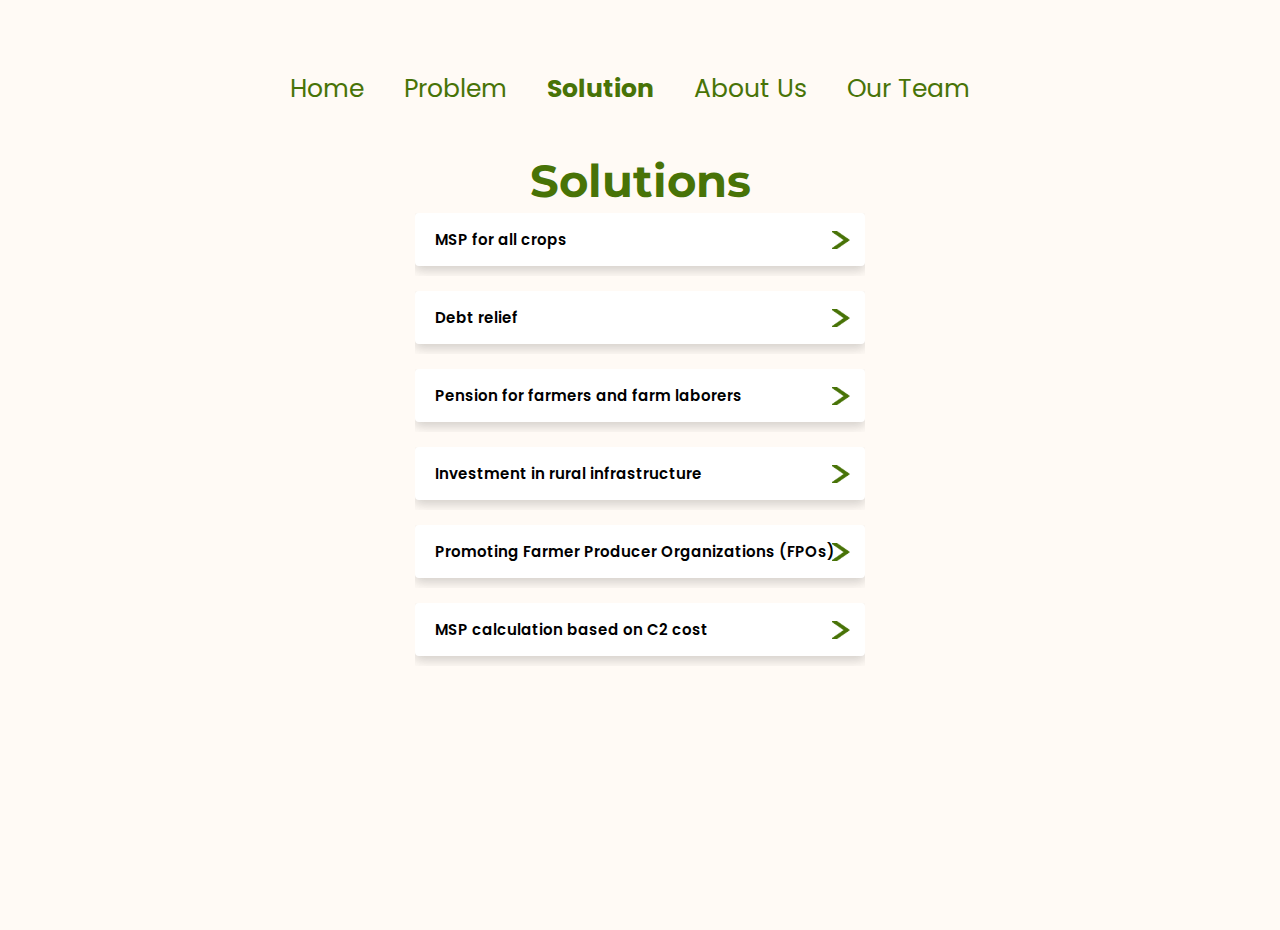
<file: solution-check.html>
<!DOCTYPE html>
<html lang="en">

<head>
    <meta charset="UTF-8">
    <meta name="viewport" content="width=device-width, initial-scale=1.0">
    <link rel="stylesheet" href="solutions.css">
    <title>Document</title>
</head>

<body>
    <nav>
        <div class="navbar">
            <ul class="nav">
                <li><a href="omg.html" id="links">Home</a></li>
                <li><a href="problem.html" id="links">Problem</a></li>
                <li><a href="solutions.html" id="links"><b>Solution</b></a></li>
                <li><a href="" id="links">About Us</a></li>
                <li><a href="ourteam.html" id="links">Our Team</a></li>
            </ul>
        </div>
    </nav>

    <div class="heading">
        <h1>Solutions</h1>
    </div>

    <div class="wrapper">
        <div class="collapsible">
            <input type="checkbox" id="collapsible-toggle1">
            <label for="collapsible-toggle1" class="collapsible-label">MSP for all crops</label>
            <div class="collapsible-text">
                <h2>MSP for all crops</h2>
                <p>The government can consider implementing a system of MSP for all crops...</p>
            </div>
        </div>

        <div class="collapsible">
            <input type="checkbox" id="collapsible-toggle2">
            <label for="collapsible-toggle2" class="collapsible-label">Debt relief</label>
            <div class="collapsible-text">
                <h2>Debt relief</h2>
                <p>The government can introduce schemes to provide debt relief to farmers...</p>
            </div>
        </div>

        <div class="collapsible">
            <input type="checkbox" id="collapsible-toggle3">
            <label for="collapsible-toggle3" class="collapsible-label">Pension for farmers and farm laborers</label>
            <div class="collapsible-text">
                <h2>Pension for farmers and farm laborers</h2>
                <p>The government can establish a pension scheme for farmers and farm laborers...</p>
            </div>
        </div>

        <div class="collapsible">
            <input type="checkbox" id="collapsible-toggle4">
            <label for="collapsible-toggle4" class="collapsible-label">Investment in rural infrastructure</label>
            <div class="collapsible-text">
                <h2>Investment in rural infrastructure</h2>
                <p>The government can increase investment in rural infrastructure...</p>
            </div>
        </div>

        <div class="collapsible">
            <input type="checkbox" id="collapsible-toggle5">
            <label for="collapsible-toggle5" class="collapsible-label">Promoting Farmer Producer Organizations
                (FPOs)</label>
            <div class="collapsible-text">
                <h2>Promoting Farmer Producer Organizations (FPOs)</h2>
                <p>The government can encourage the formation of FPOs...</p>
            </div>
        </div>

        <div class="collapsible">
            <input type="checkbox" id="collapsible-toggle6">
            <label for="collapsible-toggle6" class="collapsible-label">MSP calculation based on C2 cost</label>
            <div class="collapsible-text">
                <h2>MSP calculation based on C2 cost</h2>
                <p>MSP currently calculated as A2 + FL cost x 1.5 by CACP...</p>
            </div>
        </div>
    </div>
</body>

</html>
</file>
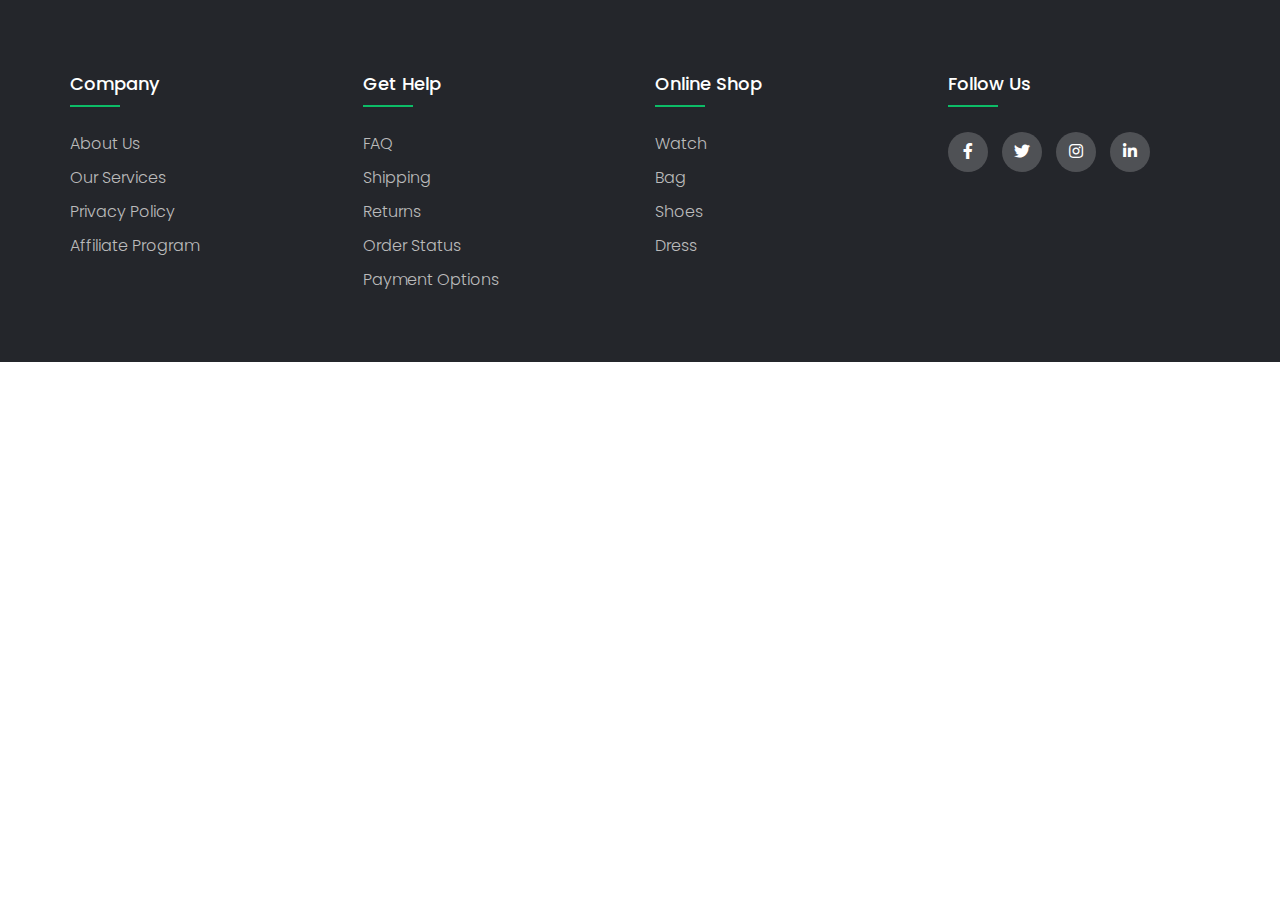
<file: this-is-footer.html>
<!DOCTYPE html>
<html lang="en">

<head>
	<title>Footer Design</title>
	<meta charset="utf-8">
	<meta name="viewport" content="width=device-width, initial-scale=1">
	<link rel="stylesheet" href="this-is-footer.css">
	<link rel="stylesheet" type="text/css"
		href="https://cdnjs.cloudflare.com/ajax/libs/font-awesome/5.15.1/css/all.min.css">
</head>

<body>

	<footer class="footer">
		<div class="container">
			<div class="row">
				<div class="footer-col">
					<h4>company</h4>
					<ul>
						<li><a href="#">about us</a></li>
						<li><a href="#">our services</a></li>
						<li><a href="#">privacy policy</a></li>
						<li><a href="#">affiliate program</a></li>
					</ul>
				</div>
				<div class="footer-col">
					<h4>get help</h4>
					<ul>
						<li><a href="#">FAQ</a></li>
						<li><a href="#">shipping</a></li>
						<li><a href="#">returns</a></li>
						<li><a href="#">order status</a></li>
						<li><a href="#">payment options</a></li>
					</ul>
				</div>
				<div class="footer-col">
					<h4>online shop</h4>
					<ul>
						<li><a href="#">watch</a></li>
						<li><a href="#">bag</a></li>
						<li><a href="#">shoes</a></li>
						<li><a href="#">dress</a></li>
					</ul>
				</div>
				<div class="footer-col">
					<h4>follow us</h4>
					<div class="social-links">
						<a href="#"><i class="fab fa-facebook-f"></i></a>
						<a href="#"><i class="fab fa-twitter"></i></a>
						<a href="#"><i class="fab fa-instagram"></i></a>
						<a href="#"><i class="fab fa-linkedin-in"></i></a>
					</div>
				</div>
			</div>
		</div>
	</footer>

</body>

</html>
</file>
<file: solutions.css>
@import url("https://fonts.googleapis.com/css2?family=Montserrat:ital,wght@0,100..900;1,100..900&display=swap");
@import url("https://fonts.googleapis.com/css2?family=Poppins:ital,wght@0,100;0,200;0,300;0,400;0,500;0,600;0,700;0,800;0,900;1,100;1,200;1,300;1,400;1,500;1,600;1,700;1,800;1,900&display=swap");

* {
  border: 0;
  box-sizing: border-box;
  margin: 0;
  padding: 0;
  font-family: "Poppins", sans-serif;
}

body {
  background-color: #fffaf5;
  font-size: 14px;
  min-height: 100vh;
  overflow-y: auto; /* Allow vertical scrolling */
}

nav ul {
  margin-top: 30px;
  list-style-type: none;
  padding: 0;
  display: flex;
  text-align: center;
  justify-content: center;
  font-size: 25px;
  padding: 40px;
}

.nav li {
  margin-right: 20px;
}

.nav li a {
  text-decoration: none;
  color: #487307;
  padding: 10px;
}

.nav li a:hover {
  color: rgb(159, 202, 121);
  transition: 1s ease-out;
}

h1 {
  font-size: 45px;
  color: #487307;
  text-align: center;
  font-family: "Montserrat", sans-serif;
  margin: 5px;
}

.wrapper {
  display: flex;
  flex-direction: column;
  max-width: 80%; /* Increase the width of the wrapper for better centering */
  margin: 0 auto; /* Center the wrapper */
  text-align: left; /* Align text to the left */
  font-size: 15px;
  font-family: "Poppins", sans-serif;

  align-items: center;
}

.collapsible {
  max-width: 450px;
  overflow: hidden;
  font-weight: 500;
  margin-bottom: 15px; /* Add margin between collapsibles */
}

.collapsible input[type="checkbox"] {
  display: none;
}

.collapsible label {
  position: relative;
  font-weight: 600;
  background: white;
  box-shadow: 0 5px 11px 0 rgba(0, 0, 0, 0.1), 0 4px 11px 0 rgba(0, 0, 0, 0.08);
  display: block;
  margin-bottom: 10px;
  cursor: pointer;
  padding: 15px 20px; /* Adjust padding to ensure text does not move */
  border-radius: 4px;
  transition: background-color 0.3s ease, transform 0.3s ease,
    box-shadow 0.3s ease; /* Smooth transition */
  overflow: hidden; /* Ensure no overflow during hover */
}

.collapsible label:hover {
  background-color: #f0f0f0; /* Light grey background on hover */
  transform: scale(1.01); /* Slightly less scale to prevent overflow */
  box-shadow: 0 0 0 4px #487307; /* Green border effect on hover */
}

.collapsible label::after {
  content: "";
  position: absolute;
  right: 15px;
  top: 50%;
  transform: translateY(-50%) rotate(0deg); /* Initial rotation */
  transform-origin: center; /* Ensure the arrow rotates around its center */
  width: 18px; /* Adjust width to the actual width of the arrow image */
  height: 18px; /* Adjust height to the actual height of the arrow image */
  background: url(arro.png) no-repeat center;
  background-size: contain; /* Ensures the whole image fits within the element */
  transition: transform 0.3s ease; /* Smooth transition for rotation */
}

.collapsible input[type="checkbox"]:checked + label::after {
  transform: translateY(-50%) rotate(90deg); /* Rotate arrow when checked */
}

.collapsible-text {
  max-height: 0;
  overflow: hidden;
  transition: max-height 0.3s ease, padding 0.3s ease; /* Smooth transition for height and padding */
  border-radius: 4px;
  line-height: 1.4;
  padding: 0 20px; /* Consistent padding */
}

.collapsible input[type="checkbox"]:checked ~ .collapsible-text {
  max-height: 1000px; /* Adjust as necessary */
  padding: 10px 20px; /* Add padding when expanded */
}

h2 {
  text-align: left; /* Align h2 text to the left */
  margin: 20px 0; /* Adjust margin for better spacing */
}

p {
  text-align: left; /* Align p text to the left */
}

/* Responsive Design */
@media (max-width: 1200px) {
  .nav {
    font-size: 20px;
    padding: 20px;
  }

  .nav li {
    margin-right: 15px;
  }

  h1 {
    font-size: 40px;
  }

  @media (max-width: 1200px) {
    .wrapper {
      max-width: 100%;
      text-align: center;
      display: flex;
      justify-content: center;
      align-items: center;
    }
  }
}

@media (max-width: 992px) {
  .nav {
    font-size: 18px;
    padding: 15px;
  }

  .nav li {
    margin-right: 10px;
  }

  h1 {
    font-size: 35px;
  }

  .wrapper {
    max-width: 95%; /* Increase the width of the wrapper for better centering on smaller screens */
  }
}

@media (max-width: 768px) {
  .nav {
    font-size: 16px;
    flex-direction: column;
    padding: 10px;
  }

  .nav li {
    margin-right: 0;
    margin-bottom: 10px;
  }

  .wrapper {
    font-size: 14px;
  }

  h1 {
    font-size: 30px;
  }

  .collapsible {
    max-width: 100%; /* Full width for collapsibles on small screens */
  }
}

@media (max-width: 576px) {
  .nav {
    font-size: 14px;
  }

  h1 {
    font-size: 25px;
  }

  .wrapper {
    font-size: 12px;
  }

  .collapsible {
    max-width: 100%; /* Full width for collapsibles on extra small screens */
  }
}
</file>
<file: this-is-footer.css>
@import url("https://fonts.googleapis.com/css2?family=Poppins:wght@300;400;500;600;700&display=swap");
body {
  line-height: 1.5;
  font-family: "Poppins", sans-serif;
}
* {
  margin: 0;
  padding: 0;
  box-sizing: border-box;
}
.container {
  max-width: 1170px;
  margin: auto;
}
.row {
  display: flex;
  flex-wrap: wrap;
}
ul {
  list-style: none;
}
.footer {
  background-color: #24262b;
  padding: 70px 0;
}
.footer-col {
  width: 25%;
  padding: 0 15px;
}
.footer-col h4 {
  font-size: 18px;
  color: #ffffff;
  text-transform: capitalize;
  margin-bottom: 35px;
  font-weight: 500;
  position: relative;
}
.footer-col h4::before {
  content: "";
  position: absolute;
  left: 0;
  bottom: -10px;
  background-color: #0cbc67;
  height: 2px;
  box-sizing: border-box;
  width: 50px;
}
.footer-col ul li:not(:last-child) {
  margin-bottom: 10px;
}
.footer-col ul li a {
  font-size: 16px;
  text-transform: capitalize;
  color: #ffffff;
  text-decoration: none;
  font-weight: 300;
  color: #bbbbbb;
  display: block;
  transition: all 0.3s ease;
}
.footer-col ul li a:hover {
  color: #ffffff;
  padding-left: 8px;
}
.footer-col .social-links a {
  display: inline-block;
  height: 40px;
  width: 40px;
  background-color: rgba(255, 255, 255, 0.2);
  margin: 0 10px 10px 0;
  text-align: center;
  line-height: 40px;
  border-radius: 50%;
  color: #ffffff;
  transition: all 0.5s ease;
}
.footer-col .social-links a:hover {
  color: #24262b;
  background-color: #ffffff;
}

/*responsive*/
@media (max-width: 767px) {
  .footer-col {
    width: 50%;
    margin-bottom: 30px;
  }
}
@media (max-width: 574px) {
  .footer-col {
    width: 100%;
  }
}
</file>
